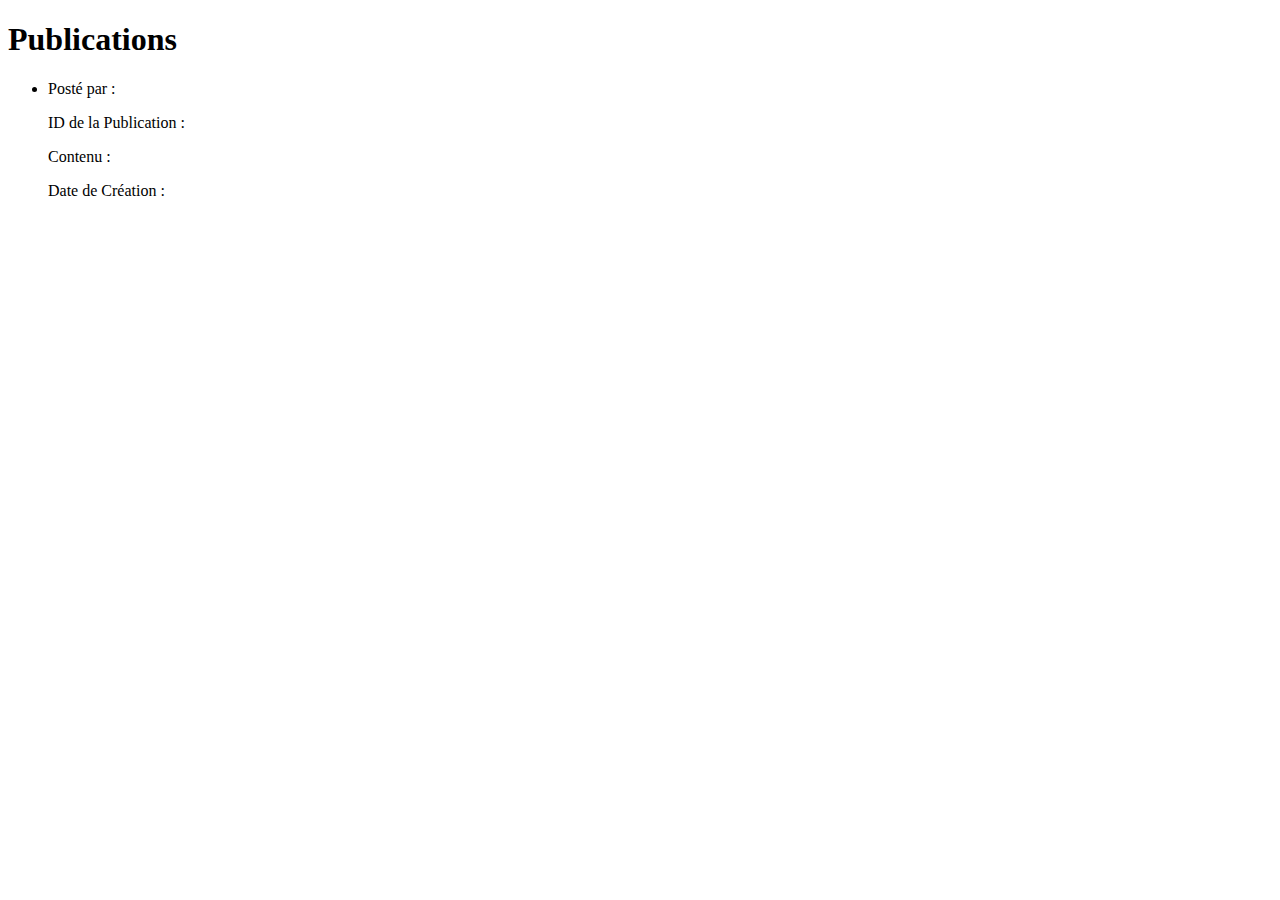
<file: src/main/resources/templates/Post.html>
<!DOCTYPE html>
<html xmlns:th="http://www.thymeleaf.org">
<head>
    <title>Page des Publications</title>
    <link rel="stylesheet" th:href="@{/css/post.css}" />
</head>
<body>
    <h1>Publications</h1>
    <ul>
        <li th:each="post : ${LesPosts}">
            <div class="post-info">
                <p class="username">Posté par : <span th:text="${post.user.username}"></span></p>
                <p>ID de la Publication : <span th:text="${post.idpost}"></span></p>
                <p>Contenu : <span th:text="${post.content}"></span></p>
                <p>Date de Création : <span th:text="${post.datecreation}"></span></p>
            </div>
        </li>
    </ul>
</body>
</html>
</file>
